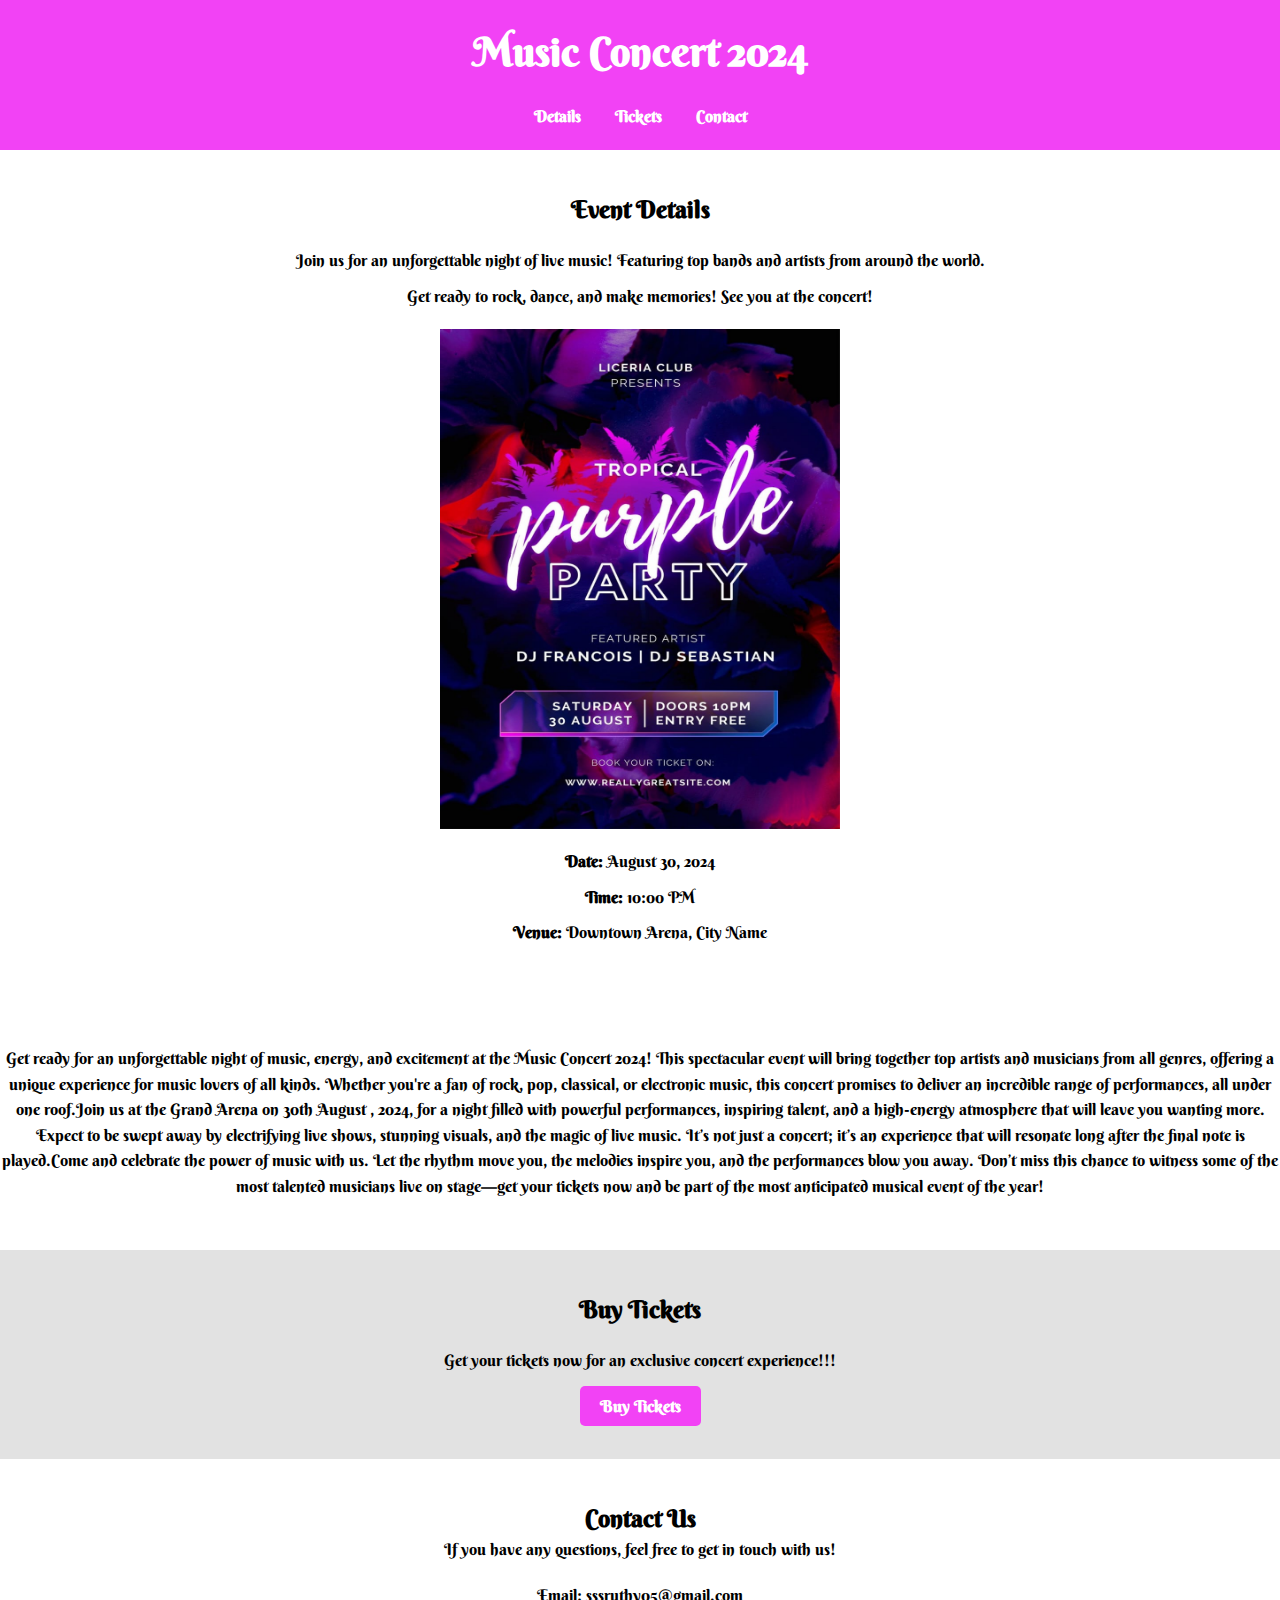
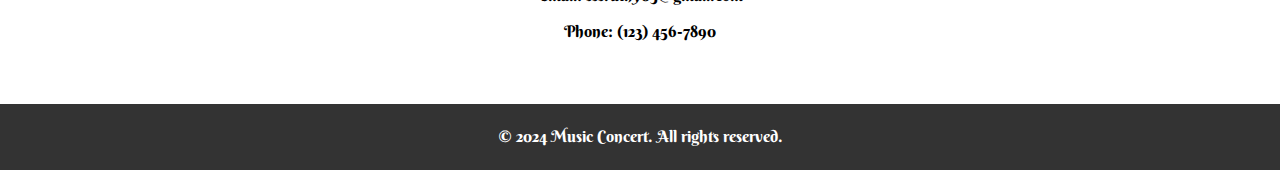
<file: presentation/index.html>
<!DOCTYPE html>
<html lang="en">
<head>
    <title>Music Concert</title>
    <link rel="stylesheet" href="styles.css">
    <link rel="preconnect" href="https://fonts.googleapis.com">
<link rel="preconnect" href="https://fonts.gstatic.com" crossorigin>
<link href="https://fonts.googleapis.com/css2?family=Berkshire+Swash&display=swap" rel="stylesheet">
</head>
<body>
    <!-- Header Section -->
    <header>
        <div class="container">
            <h1>Music Concert 2024</h1>
            <nav>
                <ul>
                    <li><a href="#details">Details</a></li>
                    <li><a href="#tickets">Tickets</a></li>
                    <li><a href="#contact">Contact</a></li>
                </ul>
            </nav>
        </div>
    </header>

    <!-- Event Details Section -->
    <section id="details" class="event-details">
        <div class="container">
            <h2>Event Details</h2>
            <p>Join us for an unforgettable night of live music! Featuring top bands and artists from around the world.</p>
            <p>Get ready to rock, dance, and make memories! See you at the concert!</p>

            <img src="images/par.jpeg"  alt="Concert Image">
            <p><strong>Date:</strong> August 30, 2024</p>
            <p><strong>Time:</strong> 10:00 PM</p>
            <p><strong>Venue:</strong> Downtown Arena, City Name</p>
        </div>
        <section id="event details" class=" music event-details"></section>
        <div class=" container2">
            <p class="doodle">Get ready for an unforgettable night of music, energy, and excitement at the Music Concert 2024! This spectacular event will bring together top artists and musicians from all genres, offering a unique experience for music lovers of all kinds. Whether you're a fan of rock, pop, classical, or electronic music, this concert promises to deliver an incredible range of performances, all under one roof.Join us at the Grand Arena on 30th August , 2024, for a night filled with powerful performances, inspiring talent, and a high-energy atmosphere that will leave you wanting more. Expect to be swept away by electrifying live shows, stunning visuals, and the magic of live music. It’s not just a concert; it’s an experience that will resonate long after the final note is played.Come and celebrate the power of music with us. Let the rhythm move you, the melodies inspire you, and the performances blow you away. Don’t miss this chance to witness some of the most talented musicians live on stage—get your tickets now and be part of the most anticipated musical event of the year! </p>

        </div>
    </section>

    <!-- Ticket Purchase Section -->
    <section id="tickets" class="tickets">
        <div class="container">
            <h2>Buy Tickets</h2>
            <p>Get your tickets now for an exclusive concert experience!!!</p>
            <a href="#" class="btn">Buy Tickets</a>
        </div>
    </section>

    <!-- Contact Section -->
    <section id="contact" class="contact">
        <div class="container">
            <h2>Contact Us</h2>
            <p>If you have any questions, feel free to get in touch with us!</p>
            <ul>
                <li>Email: sssruthy05@gmail.com</li>
                <li>Phone: (123) 456-7890</li>
            </ul>
        </div>
    </section>

    <!-- Footer -->
    <footer>
        <div class="container">
            <p>&copy; 2024 Music Concert. All rights reserved.</p>
        </div>
    </footer>
</body>
</html>
</file>
<file: presentation/styles.css>
/* Reset some default styles */
* {
    margin: 0;
    padding: 0;
    box-sizing: border-box;
}

/* Body and General Layout */
body {
    font-family: Arial, sans-serif;
    line-height: 1.6;
    color: black;
    background-color: #f4f4f4;
        font-family: "Berkshire Swash", serif;
        font-weight: 400;
        font-style: normal;
      }
      


/* Container for centralized content */
.container {
    width: 80%;
    margin: 0 auto;
}
.container img{
    width: 400px;
    height:500px;
}

/* Header Section */
header {
    background-color:#f242f5;
    color: #fff;
    padding: 20px 0;
}

header h1 {
    text-align: center;
    font-size: 2.5em;
    color: white;
}

nav ul {
    list-style: none;
    text-align: center;
    margin-top: 20px;
}

nav ul li {
    display: inline;
    margin: 0 15px;
}

nav ul li a {
    color: #fff;
    text-decoration: none;
    font-weight: bold;
}

/* Event Details Section */
.event-details {
    padding: 40px 0;
    background-color: #fff;
}

.event-details h2 {
    text-align: center;
    margin-bottom: 20px;
}

.event-details p {
    text-align: center;
    margin: 10px 0;
}

.container2{
    text-align: justify;
}

.event-details img {
    display: block;
    max-width: 100%;
    margin: 20px auto;
}

/* Tickets Section */
.tickets {
    padding: 40px 0;
    background-color: #e2e2e2;
    text-align: center;
}

.tickets h2 {
    margin-bottom: 20px;
}
.tickets p{
    margin-bottom: 20px;
}

.tickets .btn {
    padding: 10px 20px;
    margin-bottom: 100px;
    background-color: #f242f5;
    color: white;
    text-decoration: none;
    font-weight: bold;
    border-radius: 5px;
}

.tickets .btn:hover {
    background-color: #d742f5;
}

/* Contact Section */
.contact {
    padding: 40px 0;
    background-color: #fff;
    text-align: center;
}

.contact ul {
    list-style: none;
    margin: 20px 0;
}

.contact ul li {
    margin: 10px 0;
}

/* Footer Section */
footer {
    background-color: #333;
    color: #fff;
    padding: 20px 0;
    text-align: center;
}
</file>
